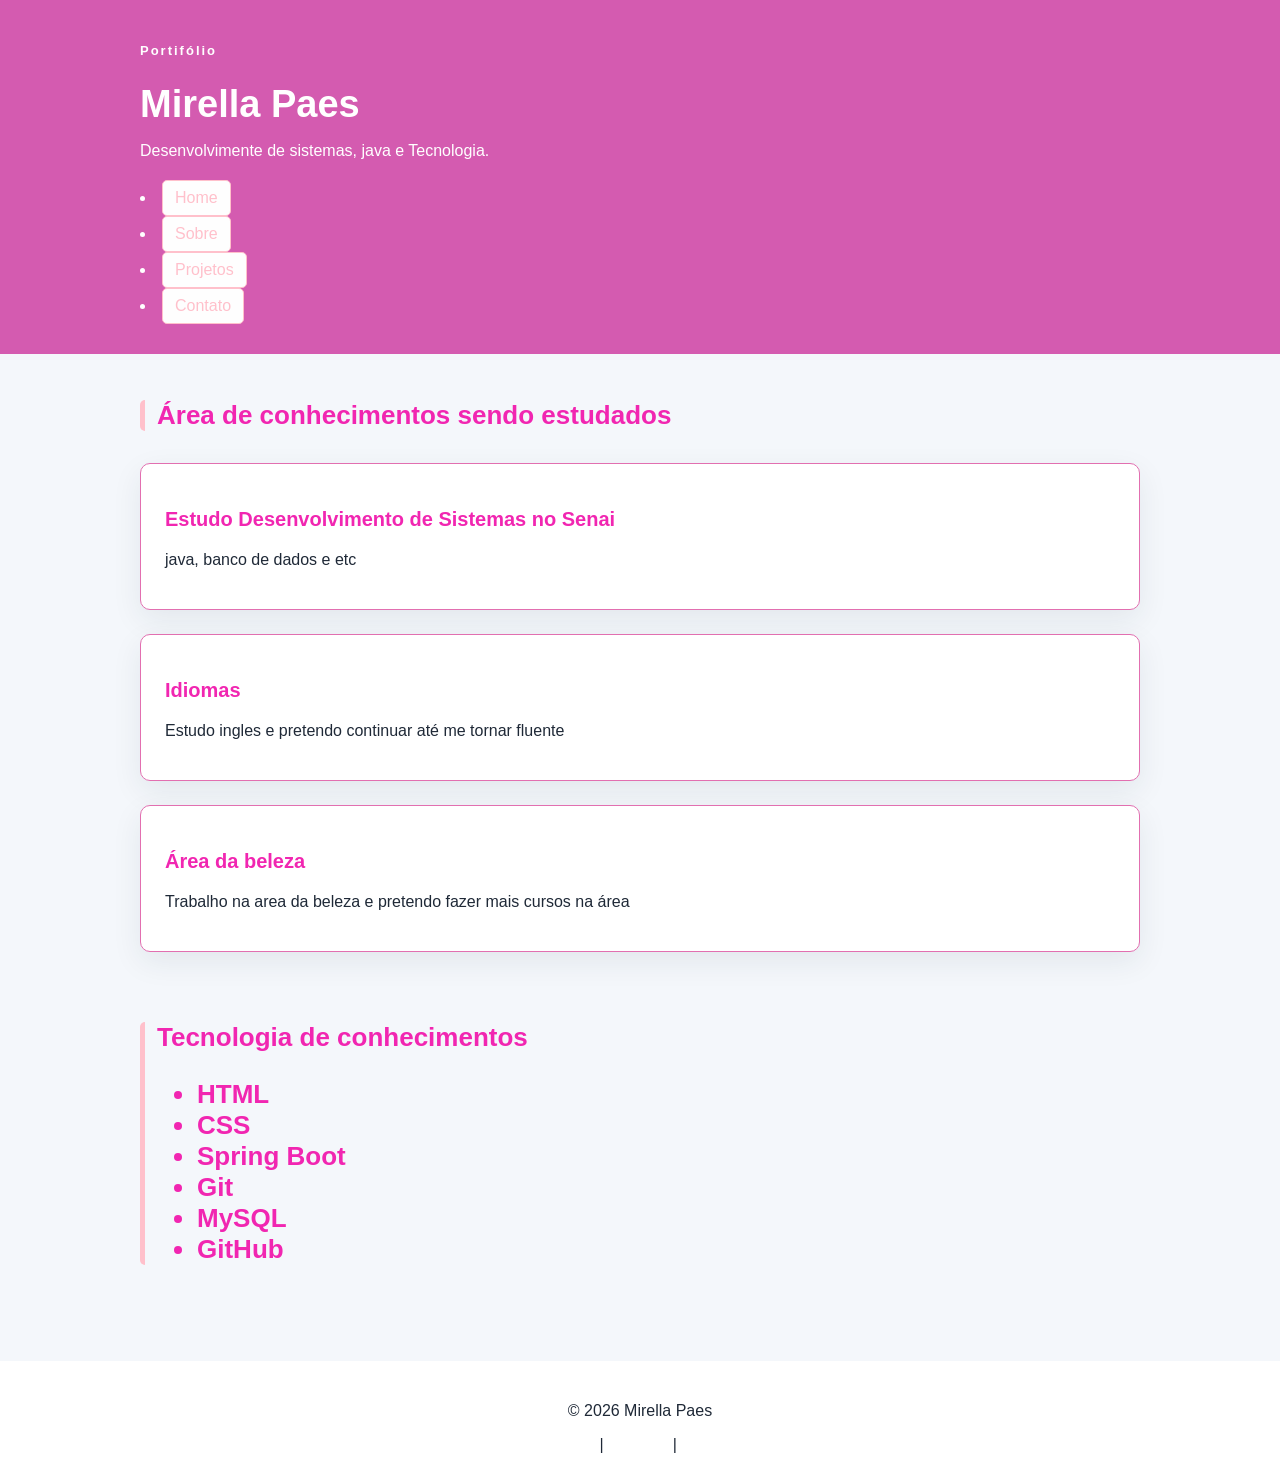
<file: index.html>
<!DOCTYPE html>
<html lang="pt-br">
<head>
    <meta charset="UTF-8">
    <meta name="viewport" content="width=device-width, initial-scale=1.0">
    <title>Mirella Paes | Portifólio</title>
    <link  rel="stylesheet" href="./style/style.css">
</head>
<body>
    <header class="cabecalho">
        <div class="container">
         <p class="etiqueta">Portifólio</p>

         <h1>Mirella Paes</h1>

         <p class="subtitulo">
                Desenvolvimente de sistemas, java e Tecnologia.
        </p>

         <nav class="menu-principal">
            <ul class="menu-lista"></ul>
            <li><a class="menu-link" href="index.html">Home</a> </li>
            <li><a class="menu-link" href="./sobre.html">Sobre</a> </li>
            <li><a class="menu-link" href="./projetos.html">Projetos</a> </li>
            <li><a class="menu-link" href="./contato.html">Contato</a> </li>
         </ul>
        </nav>

        </div>

    </header>
    <main>
        <section class="secao">
            <div class="container">
                <h2 class="titulo-secao">Área de conhecimentos sendo estudados</h2>
                <div class="grade-cards">

                    <article class="card">
                        <h3>Estudo Desenvolvimento de Sistemas no Senai</h3>
                        <p>java, banco de dados e etc</p>
                    </article>
                    <article class="card">
                        <h3>Idiomas</h3>
                        <p>Estudo ingles e pretendo continuar até me tornar fluente</p>
                    </article>
                    <article class="card">
                        <h3>Área da beleza</h3>
                        <p>Trabalho na area da beleza e pretendo fazer mais cursos na área</p>
                    </article>
                </div>
        </div>

        </section>
        <section class="secao secao-tecnologias">
            <div class="container">
                <h2 class="titulo-secao">
                    Tecnologia de conhecimentos
                    <ul class="lita tecnologias">
                        <li>HTML</li>
                         <li>CSS</li>
                          <li>Spring Boot</li>
                           <li>Git</li>
                            <li>MySQL</li>
                             <li>GitHub</li>
                    </ul>
                </h2>
            </div>
        </section>
    </main>
    <footer class="rodape">
        <div class="container">
            <p>&copy; 2026 Mirella Paes</p>
 
            <address>
                <a href=""mailto:mirellaoliveirapaes@gmail.com>Email</a>
                <span> | </span>
                <a href="tel:+15981106879"> Telefone </a>
                <span> | </span>
                <a href="https://github.com/mirellaoliveirapaes-coder/mirellaoliveirapaes.github.io.git" target="_blank">github</a>
            </address>
        </div>
    </footer>
 
</body>
</html>
</file>
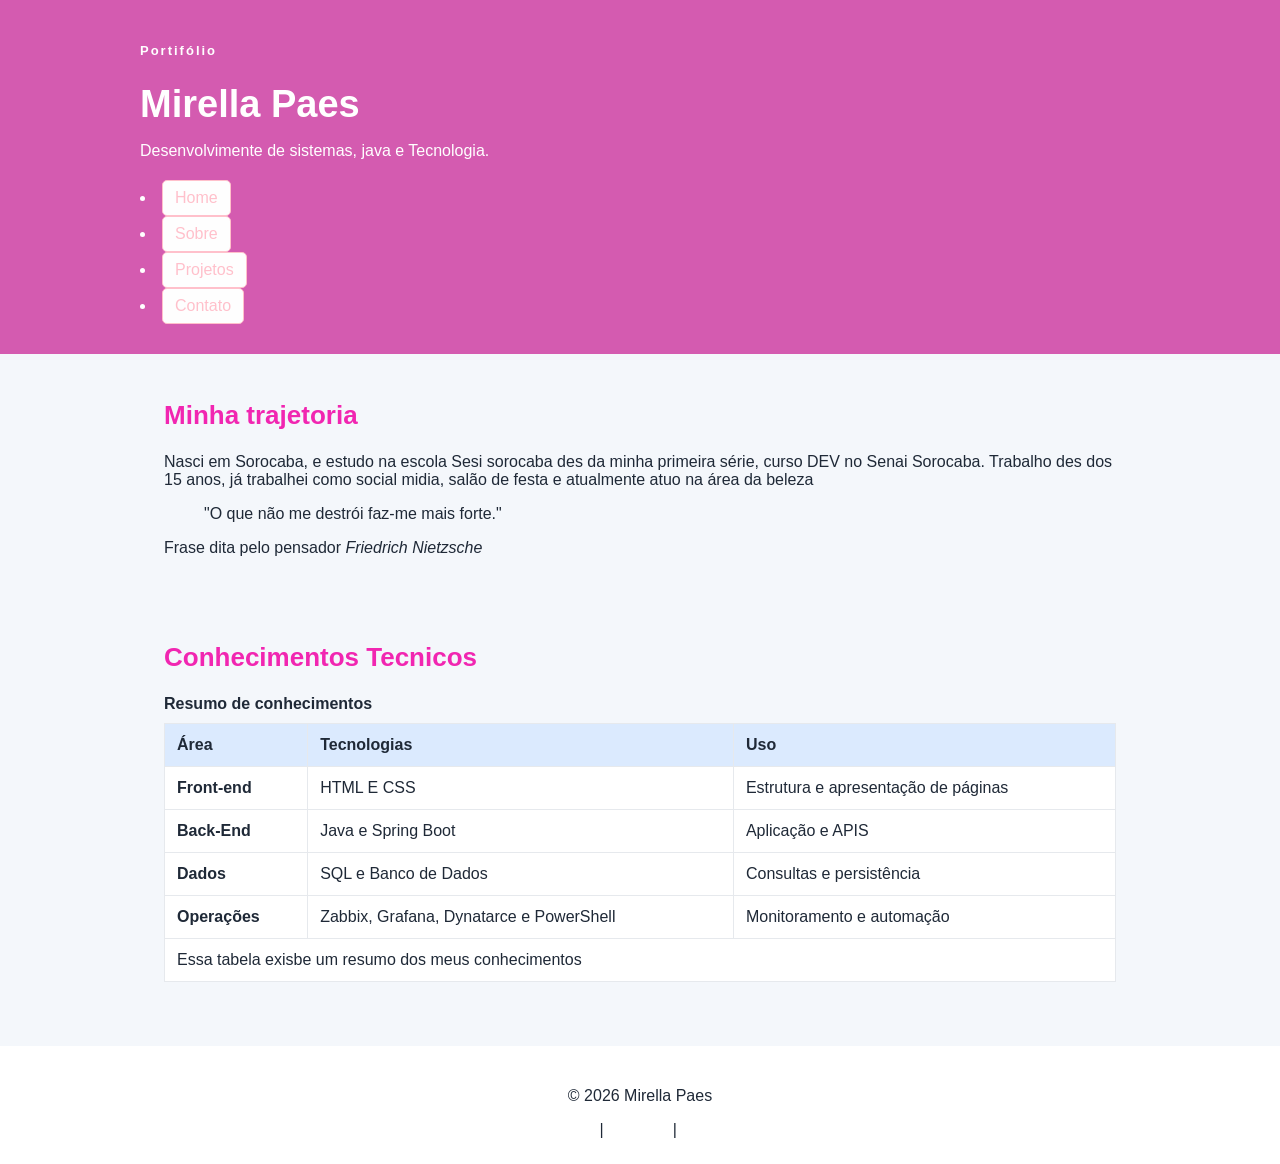
<file: pages/sobre.html>
<!DOCTYPE html>
<html lang="pt-br">
<head>
    <meta charset="UTF-8">
    <meta name="viewport" content="width=device-width, initial-scale=1.0">
      <link rel="stylesheet" href="../style/style.css">
    <link rel="stylesheet" href="../style/style-sobre.css">
  
    <title>Sobre | Mirella Paes</title>
</head>
<body>

     <header class="cabecalho">
        <div class="container">
         <p class="etiqueta">Portifólio</p>

         <h1>Mirella Paes</h1>

         <p class="subtitulo">
                Desenvolvimente de sistemas, java e Tecnologia.
        </p>

         <nav class="menu-principal">
            <ul class="menu-lista"></ul>
            <li><a class="menu-link" href="index.html">Home</a> </li>
            <li><a class="menu-link" href="./pages/sobre.html">Sobre</a> </li>
            <li><a class="menu-link" href="./pages/projetos.html">Projetos</a> </li>
            <li><a class="menu-link" href="./pages/contato.html">Contato</a> </li>
         </ul>
        </nav>

        </div>

    </header>
    <main class=container>
        <section class="secao">
            <h2>Minha trajetoria</h2>

            <p>Nasci em Sorocaba, e estudo na escola Sesi sorocaba des da minha primeira série, curso DEV no Senai Sorocaba.
                Trabalho des dos 15 anos, já trabalhei como social midia, salão de festa e atualmente atuo na área da beleza
            </p>
            <blockquote class="citacao">
                "O que não me destrói faz-me mais forte."

            </blockquote>
            <p>
    Frase dita pelo pensador <cite>Friedrich Nietzsche </cite>
            </p>
        </section>
        <section class="secao"> 
            <h2>Conhecimentos Tecnicos</h2>
            <table class="tabela-conhecimentos">
                <caption>Resumo de conhecimentos</caption>
            <thead>
                <tr>
                    <th scope="col">Área</th>
                    <th scope="col">Tecnologias</th>
                    <th scope="col">Uso</th>
                </tr>
            </thead>
                <tbody>
                    <tr>
                        <th scope="row">Front-end</th>
                        <td>HTML E CSS</td>
                        <td>Estrutura e apresentação de páginas</td>
                    
                    </tr>
                    <tr>
                        <th scope="row">Back-End</th>
                        <td>Java e Spring Boot</td>
                        <td>Aplicação e APIS</td>
                    </tr>
                    <tr>
                        <th scope="row">Dados</th>
                        <td>SQL e Banco de Dados</td>
                        <td>Consultas e persistência</td>
                     </tr>
                     <tr>
                        <th scope="row">Operações</th>
                        <td>Zabbix, Grafana, Dynatarce e PowerShell</td>
                        <td>Monitoramento e automação</td>
                    </tr>
                   </tbody>
                    <tfoot>
                        <tr>
                            <td colspan="3"> Essa tabela exisbe um resumo dos meus conhecimentos</td>
                        </tr>
                        
                    </tfoot>
            </table>

        </section>


    </main >
<footer class="rodape">
        <div class="container">
            <p>&copy; 2026 Mirella Paes</p>
 
            <address>
                <a href=""mailto:mirellaoliveirapaes@gmail.com>Email</a>
                <span> | </span>
                <a href="tel:+15981106879"> Telefone </a>
                <span> | </span>
                <a href="https://github.com/mirellaoliveirapaes-coder/mirellaoliveirapaes.github.io.git" target="_blank">github</a>
            </address>
        </div>
    </footer>
 



</body>
</html>
</file>
<file: style/style.css>
*{
    box-sizing: border-box;
}

body{
    margin: 0;

    background-color: #f4f7fb;
    color: #1f2937;
    font-family: Arial, Helvetica, sans-serif;
    font-size:16px;
    line-height: 1,6;
}
h1, h2, h3{
    color:#f126b1;
}
h1{
    font-size: 38px;
    margin-bottom: 10px;

}
h2{
    font-size: 26px;
}
h3{
    font-size: 20px;
}
a{
    color:white;
}
.container{
    width: 90%;
    max-width: 1000px;

    margin: 0 auto;
}
.cabecalho{
    background-color: #d45bb0;
    color: white;

    padding: 30px 0;
}
.cabecalho h1{
    color:white;
}
.etiqueta{
    margin-bottom: 5px;
    color: white;
    font-size: 13px;

    font-weight:bold;
    letter-spacing: 2px;

}
.subtitulo{
    max-width: 700px;
}
.menu-lista{
    margin: 20px 0 0;
    padding: 0;

    list-style: none;

    display: flex;         /* Deixa os botões alinhados horizontalmente de forma moderna */
    flex-wrap: wrap;       /* Evita que o menu quebre o layout em telas de celular */
    gap: 10px;
}
.menu-lista li{
    display:inline-block;
    margin-right:8px;
    margin-bottom: 8px;
}
.menu-link{
    display: Inline-block;
    padding: 8px 12px;
    background-color:rgb(254, 254, 254);
    color:pink;

    border:1px solid pink;
    border-radius: 5px;

    text-decoration:none;
  

}
.secao{
  
  padding: 24px;

 

}
.titulo-secao{
    margin-bottom:32px;
    padding-left: 12px;

    border-left: 5px solid pink;
    border-radius:5px;
}
.grade-cards{
    display:grid;
    gap: 24px;
}
.card{
    padding:24px;
    background-color:white;
    border:1px solid #e26fb0;
    border-radius: 10px;
    box-shadow:0 10px 30px rgba(20,45,70,0.08);


}
.lista-tecnologias{
     list-style:none;
    padding: 0;
    margin:0;
}
.lista-tecnologias li{
padding:10px 14px;
background-color:#fff;
display:inline-block;
border:1px solid #f094d4;
border-radius:999px;
}
.rodape{
    margin-top:40px;
    padding:25px;
    background-color:white;

    text-align:center;
}
.rodape address{
    font-style:normal;
}
</file>
<file: style/style-sobre.css>
.tabela-conhecimentos{
    width: 100%;
   

    border-collapse: collapse;
    background-color: white;


}
.tabela-conhecimentos caption{
    margin-bottom: 10px;
    font-weight: bold;
    text-align: left;
}

.tabela-conhecimentos th,
.tabela-conhecimentos td{
    padding: 12px;
    border: 1px solid #e6e9ed;

    text-align: left;
}
.tabela-conhecimentos thead{
    background-color: #dbeafe;
}
.tabela-conhecimentos tfoot{
    background-color: #ffffff;
}
</file>
